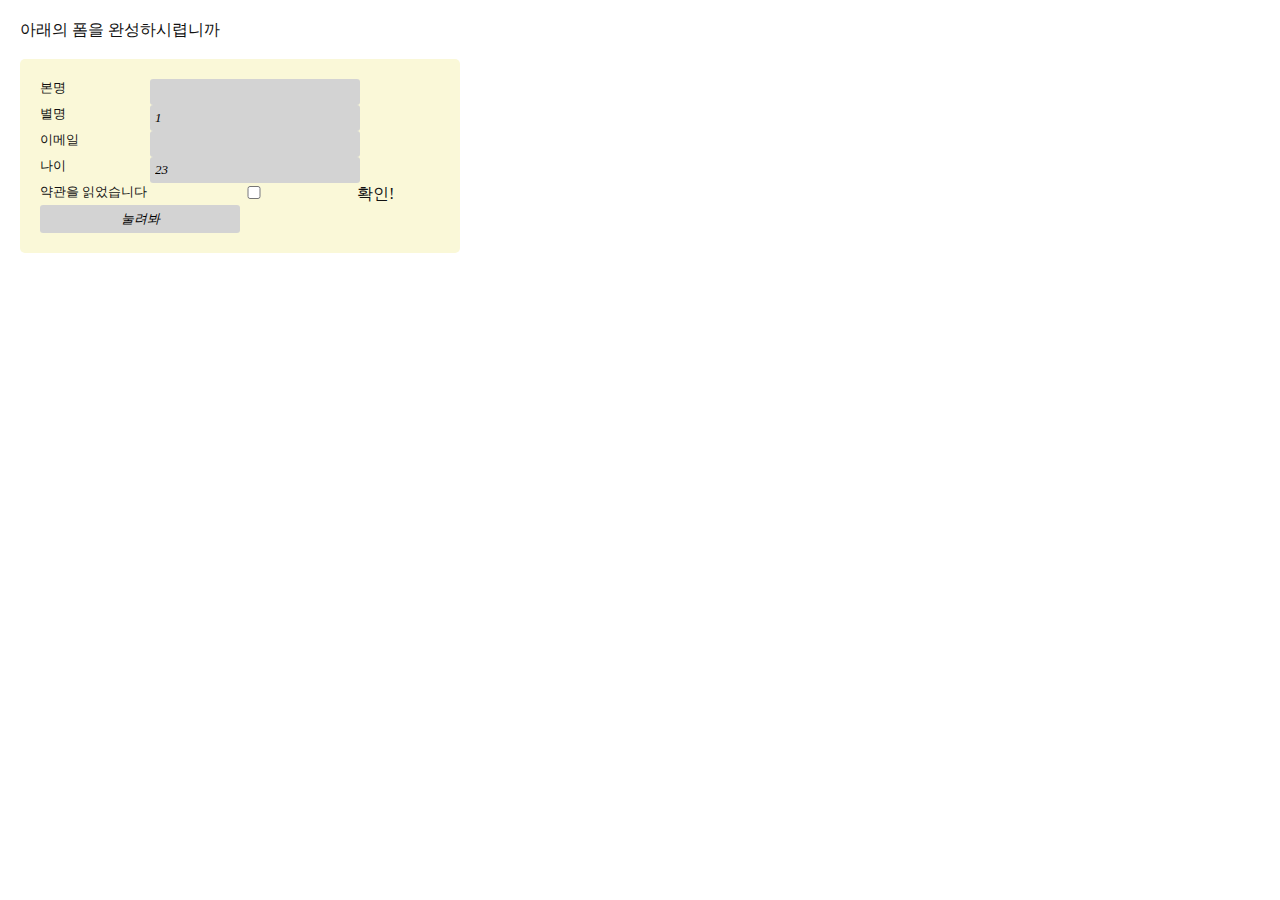
<file: src/main/webapp/01_basic_class/0_review/4_form_check.html>
<!DOCTYPE html>
<html lang="ko">
<head>
<meta charset="UTF-8">
<title> 폼 예제 1 </title>
<script src='js/formCheck.js' type="text/javascript"></script>
<link  rel="stylesheet" href="09_myform.css">
</head>
<body>
아래의 폼을 완성하시렵니까<br><br>
<form name="frm" id='frm' method="post" action="something.jsp">
	<label for="realname">본명</label>
	<input id="realname" name="realname" pattern="[가-힣]{2,5}" type="text">
	<br/>
	<label for="nickname">별명</label>
		<input id="nickname" name="nickname" pattern="[A-Za-z]{3,}" maxlength="10" value="1">
		<br>
		<label for="myemail">이메일</label>
		<input type="email"  name="myemail" id="myemail" required>
		<br>
		<label for="myage">나이</label>
		<input type="number"  name="myage" id="myage" min="0" max="100" step="20" value="23">
		<br>
	
	<!-- 서버에 넘어가기 전에 체크여부 확인하기 -->	
	<label for='agree'>약관을 읽었습니다</label>
	<input id='agree' name='agree' type='checkbox'>확인!<br/>
		
	<input type="submit" value="눌려봐">
</form>
</body>
</html>
</file>
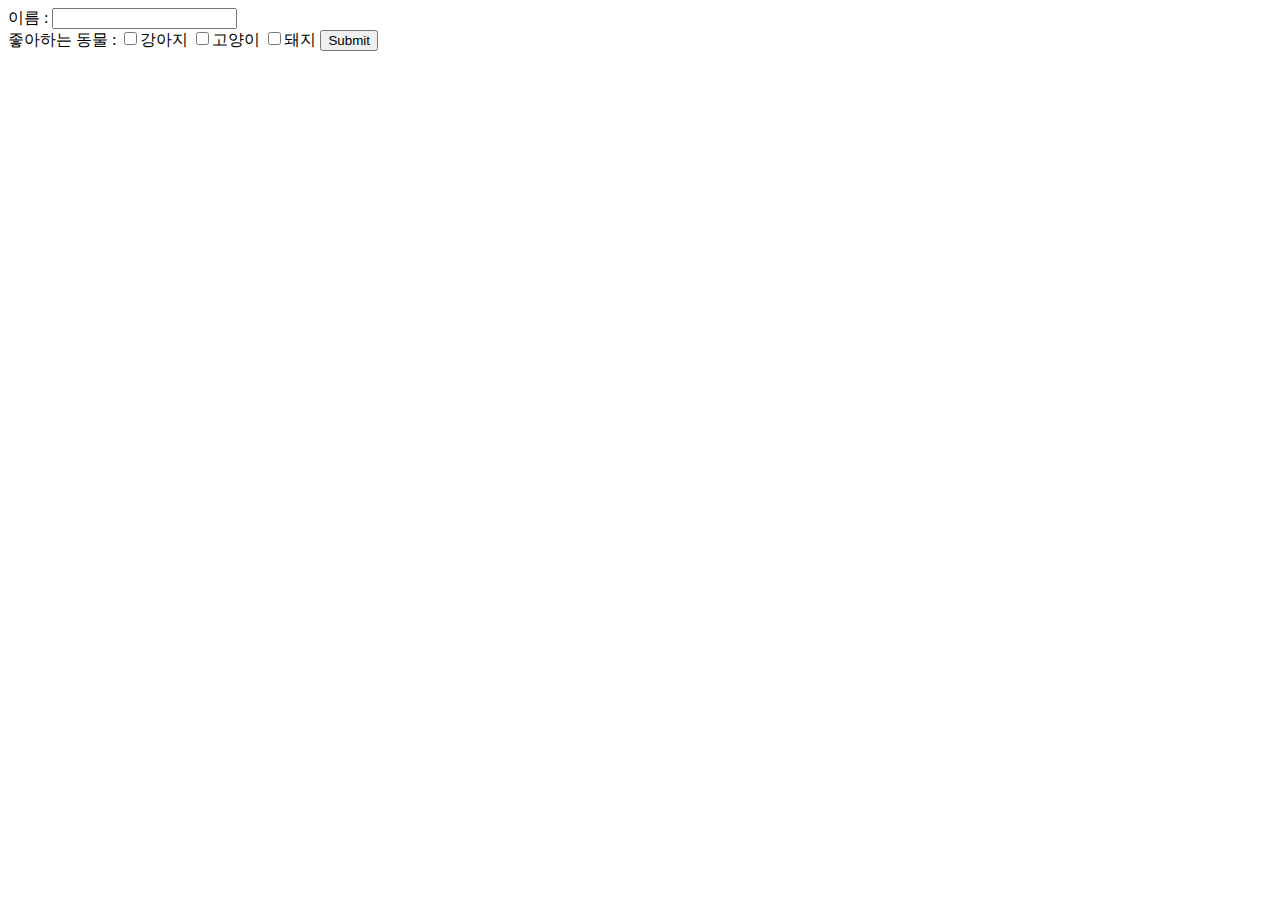
<file: src/main/webapp/01_basic_class/3_objects/02_request.html>
<!DOCTYPE html>
<html>
<head>
<meta charset="UTF-8">
<title>Insert title here</title>
</head>
<body>
<form action="03_result.jsp" method='post'>
이름 : <input type = "text" name="name"><br/>
좋아하는 동물 : 
		<input type="checkbox" name = "pet" value="강아지">강아지
		<input type="checkbox" name = "pet" value ="고양이">고양이
		<input type="checkbox" name = "pet" value = "돼지">돼지
<input type = 'submit'>
</form>
</body>
</html>
</file>
<file: src/main/webapp/01_basic_class/0_review/09_myform.css>
@charset "utf-8";
/* CSS Document */

html, body, form, fieldset, legend, ol, li {
	margin: 0;
	padding: 0;
	}

body {
	background: #ffffff;
	color: #111111;
	font-family: 맑은고딕,굴림,돋움;
	padding: 20px;	
}

form {
    background: #faf8d8;
	-moz-border-radius: 5px;
	-webkit-border-radius: 5px;
	-khtml-border-radius: 5px;
	border-radius: 5px;
	counter-reset: fieldsets;
	padding: 20px;
	width: 400px;	
}

		
form fieldset {
	border: none;
	margin-bottom: 10px;
}
		
form fieldset:last-of-type {
	margin-bottom: 0;
}
			
form legend {
	color: #384313;
	font-size: 16px;
	font-weight: bold;
	padding-bottom: 10px;
	text-shadow: 0 1px 1px #c0d576;
}
				
form > fieldset > legend:before {
	content: "Step " counter(fieldsets) ": ";
	counter-increment: fieldsets;
}
				
form fieldset fieldset legend {
	color: #111111;
	font-size: 13px;
	font-weight: normal;
	padding-bottom: 0;
}
			
form ol li {
	background: #b9cf6a;
	background: rgba(255,255,255,.3);
	border-color: #e3ebc3;
	border-color: rgba(255,255,255,.6);
	border-style: solid;
	border-width: 2px;
	-moz-border-radius: 5px;
	-webkit-border-radius: 5px;
	-khtml-border-radius: 5px;
	border-radius: 5px;
	line-height: 30px;
	list-style: none;
	padding: 5px 10px;
	margin-bottom: 2px;
}
							
form ol ol li {
	background: none;
	border: none;
	float: left;
}
			
form label {
	float: left;
	font-size: 13px;
	width: 110px;
}
				
form fieldset fieldset label {
	background:none no-repeat left 50%;
	line-height: 20px;
	padding: 0 0 0 30px;
	width: auto;
}
					
					
form fieldset fieldset label:hover {
	cursor: pointer;
}
				
form input:not([type=radio]) {
	background: lightgray;
	border: none;
	-moz-border-radius: 3px;
	-webkit-border-radius: 3px;
	-khtml-border-radius: 3px;
	border-radius: 3px;
	font: italic 13px 맑은고딕,굴림,돋움;
	outline: none;
	padding: 5px;
	width: 200px;
}
					
/*form input:not([type=submit]):focus, {
	background: #eaeaea;
}*/
					
				
form button {
	background: #384313;
	border: none;
	-moz-border-radius: 20px;
	-webkit-border-radius: 20px;
	-khtml-border-radius: 20px;
	border-radius: 20px;
	color: #ffffff;
	display: block;
	font: 16px 맑은고딕,굴림,돋움;
	letter-spacing: 1px;
	margin: auto;
	padding: 7px 25px;
	text-shadow: 0 1px 1px #000000;
	text-transform: uppercase;
}
					
form button:hover {
	background: #1e2506;
	cursor: pointer;
}
</file>
